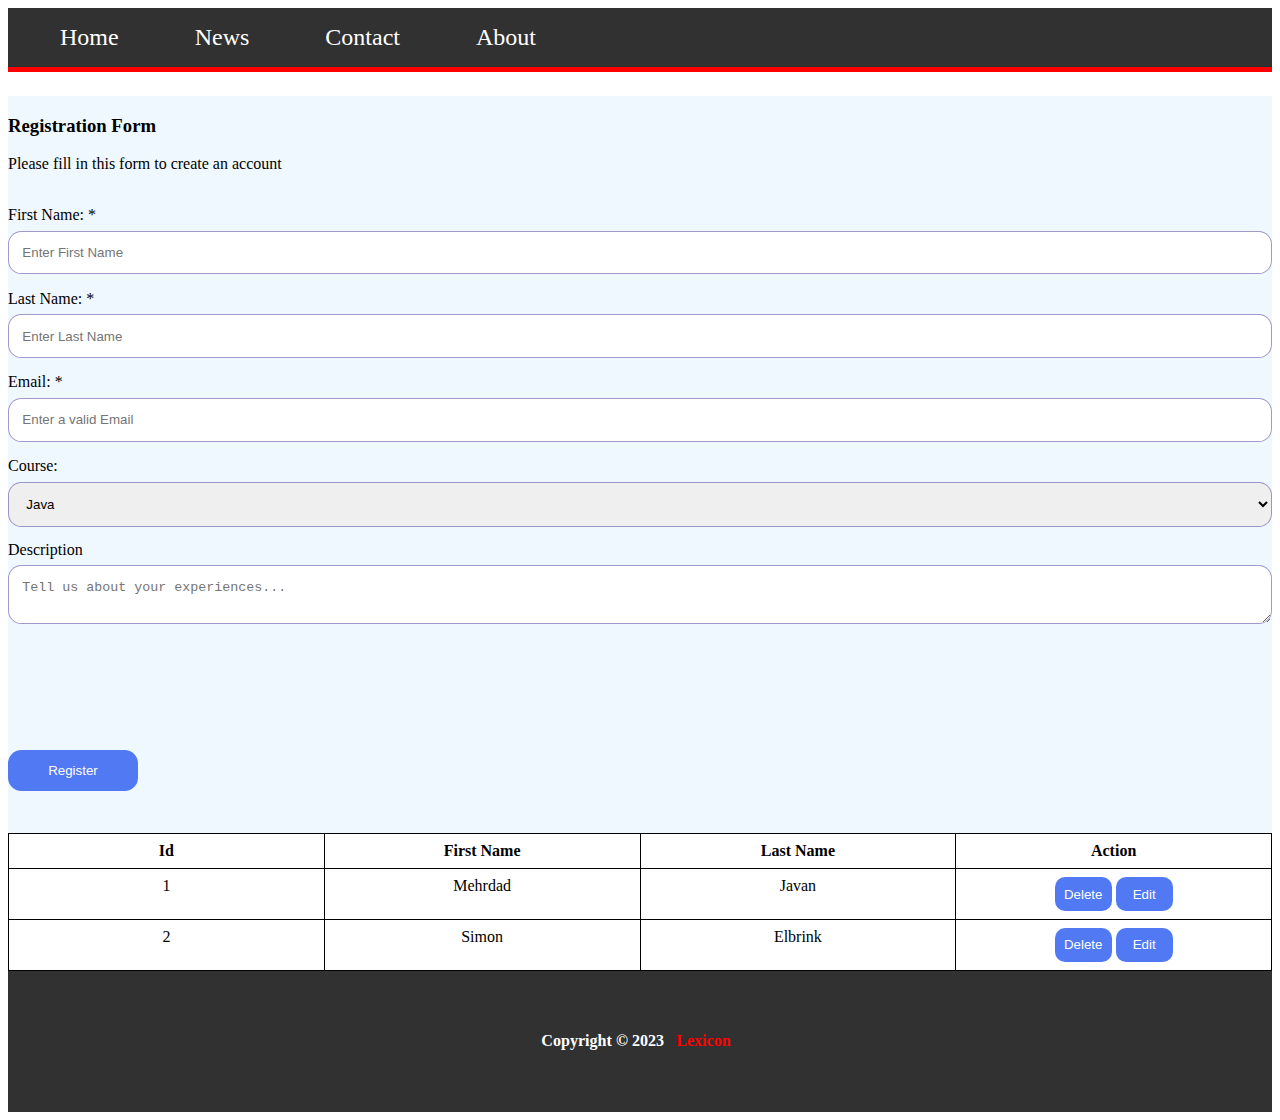
<file: index.html>
<!DOCTYPE html>
<html lang="en">
  <head>
    <meta charset="UTF-8" />
    <meta name="viewport" content="width=device-width, initial-scale=1.0" />
    <title>HTML Examples</title>
    <link href="style.css" rel="stylesheet" />
  </head>

  <body>
    <header class="container">
      <nav>
        <a href="#">Home</a>
        <a href="#">News</a>
        <a href="#">Contact</a>
        <a href="#">About</a>
      </nav>
    </header>

    <div>
      <form class="container2">
        <div class="item form-title">
          <h3>Registration Form</h3>
          <p>Please fill in this form to create an account</p>
        </div>

        <div class="item first-name">
          <label>First Name: *</label>
          <input
            type="text"
            placeholder="Enter First Name"
            id="fn"
            name="firstName"
            required
          />
        </div>

        <div class="last-name">
          <label>Last Name: *</label>
          <input
            type="text"
            placeholder="Enter Last Name"
            id="ln"
            name="lastName"
            required
          />
        </div>

        <div class="item email">
          <label>Email: *</label>
          <input
            type="text"
            placeholder="Enter a valid Email"
            id="email"
            name="email"
            required
          />
        </div>

        <div class="item course">
          <label>Course:</label>
          <select id="course" name="course">
            <option value="1">Java</option>
            <option value="2">C#</option>
            <option value="3">Python</option>
          </select>
        </div>

        <div class="item description">
          <label>Description</label>
          <textarea
            id="desc"
            name="desc"
            placeholder="Tell us about your experiences..."
          ></textarea>
        </div>

        <div class="item button">
          <button type="submit" class="register-btn">Register</button>
        </div>
      </form>
    </div>

    <div class="table-grid">
      <span>
        <strong>Id</strong>
      </span>
      <span>
        <strong>First Name</strong>
      </span>
      <span>
        <strong>Last Name</strong>
      </span>
      <span>
        <strong>Action</strong>
      </span>
      <span>1</span>
      <span>Mehrdad</span>
      <span>Javan</span>
      <span>
        <button type="submit" class="delete-btn">Delete</button>
        <button type="submit" class="edit-btn">Edit</button>
      </span>
      <span>2</span>
      <span>Simon</span>
      <span>Elbrink</span>
      <span>
        <button type="submit" class="delete-btn">Delete</button>
        <button type="submit" class="edit-btn">Edit</button>
      </span>
    </div>

    <footer>
      <h6>Copyright &copy; 2023 <span style="color: red">Lexicon</span></h6>
    </footer>
  </body>
</html>
</file>
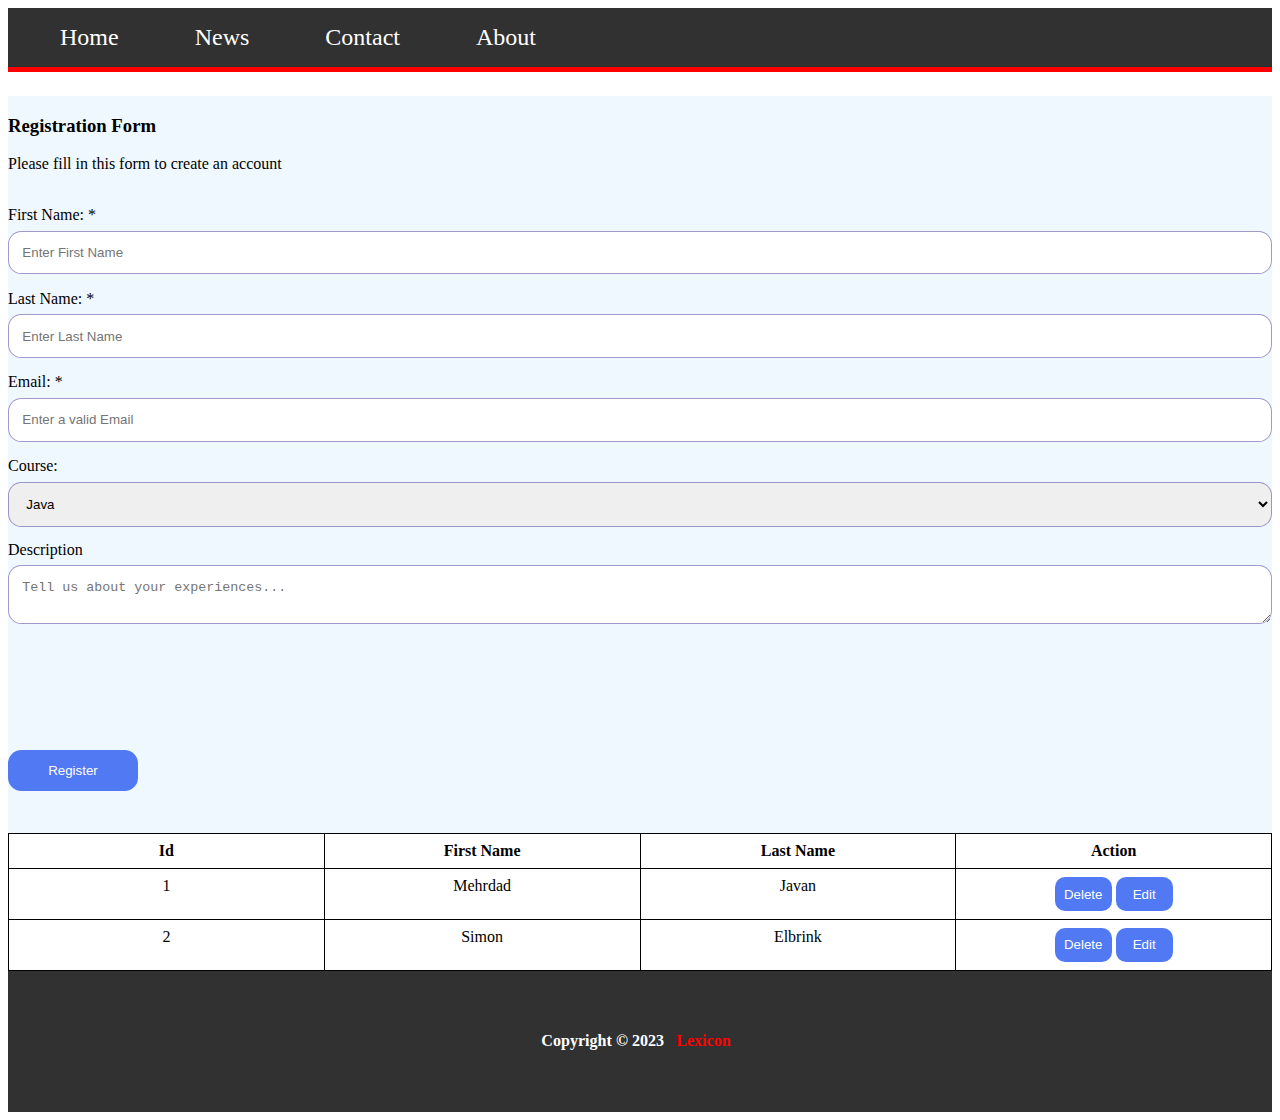
<file: html/index.html>
<!DOCTYPE html>
<html lang="en">
  <head>
    <meta charset="UTF-8" />
    <meta name="viewport" content="width=device-width, initial-scale=1.0" />
    <title>HTML Examples</title>
    <link href="/css/style.css" rel="stylesheet" />

  </head>

  <body>
    <header class="container">
      
      <nav >
        <a href="#">Home</a>
        <a href="#">News</a>
        <a href="#">Contact</a>
        <a href="#">About</a>
      </nav>
      
    </header>
    




   
    <div >
      <form class="container2">
      <div class="item form-title"> 
      
        <h3>Registration Form</h3>
        <p>Please fill in this form to create an account</p>
      </div>

      <div class="item first-name"> 
        <label>First Name: *</label>
          <input
            type="text"
            placeholder="Enter First Name"
            id="fn"
            name="firstName"
            required
          />
      </div>

    <div class="last-name">
        <label>Last Name: *</label>
        <input
          type="text"
          placeholder="Enter Last Name"
          id="ln"
          name="lastName"
          required
        />
        </div>
  
        <div class="item email">
        <label>Email: *</label>
        <input
          type="text"
          placeholder="Enter a valid Email"
          id="email"
          name="email"
          required
        />
      </div>
  
      <div class="item course">
        <label>Course:</label>
        <select id="course" name="course">
          <option value="1">Java</option>
          <option value="2">C#</option>
          <option value="3">Python</option>
        </select>

      </div>

  <div class="item description">
    <label>Description</label>
    <textarea id="desc" name="desc" placeholder="Tell us about your experiences..." ></textarea>
  </div>
  
  <div class="item button">
    <button type="submit" class="register-btn">Register</button>
  </div>
     

</form>
    </div>
     
  







      
    





      <div class="table-grid">
        <span>
          <strong>Id</strong>
        </span>
        <span>
          <strong>First Name</strong>
        </span>
        <span>
          <strong>Last Name</strong>
        </span>
        <span>
          <strong>Action</strong>
        </span>
        <span>1</span>
        <span>Mehrdad</span>
        <span>Javan</span>
        <span>
          <button type="submit" class="delete-btn">Delete</button>
          <button type="submit" class="edit-btn">Edit</button>
        </span>
        <span>2</span>
        <span>Simon</span>
        <span>Elbrink</span>
        <span>
          <button type="submit" class="delete-btn">Delete</button>
          <button type="submit" class="edit-btn">Edit</button>
        </span>
      </div>




    


    <footer>
      <h6>Copyright &copy; 2023 <span style="color: red;">Lexicon</span></h6>
    </footer>
  </body>
</html>
</file>
<file: style.css>
.container {
  display: grid;
  grid-template-rows: 1fr;
  grid-template-columns: 1fr;
  justify-content: center;
}

.container2 {
  display: grid;
  /*   grid-template-rows: 110px 40px 40px 40px 40px 80px 80px; */
  grid-template-rows: 110px repeat(4, 1fr) 2.5fr 1fr;
  grid-template-columns: 1fr;
  justify-content: center;
}

.container2 > div {
  background-color: aliceblue;
}

/*
.first-name {
    grid-row: span 1;
    grid-row: span 1;
}
*/

/*.last-name {
    grid-area: 3 / 1 / 4 / 2;
}
*/

/*
.description {
    grid-row-start: 6;
    grid-row-end: 8;
}
*/

/*
.button {
    grid-row-start: 8;
    grid-row-end: 10;
}
*/

.table-grid {
  display: grid;
  grid-template-columns: repeat(4, 1fr);
  border-top: 1px solid black;
  border-right: 1px solid black;
}
.table-grid > span {
  padding: 8px 4px;
  border-left: 1px solid black;
  border-bottom: 1px solid black;
}

/*
.form-title {
    grid-row-start: 1;
    grid-row-end: 1;
}
*/

.register-btn {
  background-color: rgb(81, 121, 243);
  color: white;
  padding: 1em;

  cursor: pointer;
  border-radius: 1em;
  border: none;

  width: 130px;
}

.register-btn:hover {
  background-color: rgb(93, 200, 93);
}

.delete-btn {
  background-color: rgb(81, 121, 243);
  color: white;
  padding: 0.7em;

  cursor: pointer;
  border-radius: 0.75em;
  border: none;
  width: 57px;
}

.delete-btn:hover {
  background-color: #ff4878;
}

.edit-btn {
  background-color: rgb(81, 121, 243);
  color: white;
  padding: 0.7em;

  cursor: pointer;
  border-radius: 0.75em;
  border: none;

  width: 57px;
}

.edit-btn:hover {
  background-color: #ffc954;
}

footer {
  background-color: rgb(49, 49, 49);
  padding: 1em;
  color: white;

  text-align: center;

  font-size: 1.5em;
}

nav {
  float: left;
  margin: 0 0 1.5em 0;
  background-color: rgb(49, 49, 49);
  border-bottom: 5px solid red;
  padding: 1em;
}

a {
  color: white;
  padding: 1.5em;
  text-align: center;
  font-size: 1.5em;

  text-decoration: none;
}

a:hover {
  background-color: rgb(240, 248, 255);
  color: black;
}

input,
select,
textarea {
  padding: 1em;
  border-radius: 1em;
  border: 1px solid rgba(126, 113, 184, 0.727);
  width: 100%;
  margin-top: 0.5em;
  margin-bottom: 1em;
  box-sizing: border-box;
}

strong {
  text-align: center;
  color: black;
}

span {
  padding: 0.5em;
  text-align: center;

  color: black;
}
</file>
<file: css/style.css>
.container {
    display: grid;
    grid-template-rows: 1fr;
    grid-template-columns: 1fr;
    justify-content: center;

}

.container2 {
    display: grid;
 /*   grid-template-rows: 110px 40px 40px 40px 40px 80px 80px; */
    grid-template-rows: 110px repeat(4, 1fr) 2.5fr 1fr;
    grid-template-columns: 1fr;
    justify-content: center;

}

.container2 > div {
    background-color: aliceblue;
}



/*
.first-name {
    grid-row: span 1;
    grid-row: span 1;
}
*/

/*.last-name {
    grid-area: 3 / 1 / 4 / 2;
}
*/

/*
.description {
    grid-row-start: 6;
    grid-row-end: 8;
}
*/

/*
.button {
    grid-row-start: 8;
    grid-row-end: 10;
}
*/

.table-grid {
    display: grid;
    grid-template-columns: repeat(4, 1fr);
    border-top: 1px solid black;
    border-right: 1px solid black;
}
.table-grid > span {
    padding: 8px 4px;
    border-left: 1px solid black;
    border-bottom: 1px solid black;
}


/*
.form-title {
    grid-row-start: 1;
    grid-row-end: 1;
}
*/


.register-btn {
    background-color: rgb(81, 121, 243);
    color: white;
    padding: 1em;

    cursor: pointer;
    border-radius: 1em;
    border: none;

    width: 130px;

  }
  
  .register-btn:hover {
    background-color: rgb(93, 200, 93);
  }




  .delete-btn {
    background-color: rgb(81, 121, 243);
    color: white;
    padding: .7em;

    cursor: pointer;
    border-radius: .75em;
    border: none;
    width: 57px;


  }
  
  .delete-btn:hover {
    background-color: #ff4878;
  }

  .edit-btn {
    background-color: rgb(81, 121, 243);
    color: white;
    padding: .7em;

    cursor: pointer;
    border-radius: .75em;
    border: none;

    width: 57px;

  }
  
  .edit-btn:hover {
    background-color: #ffc954;
  }

  footer {
    background-color: rgb(49, 49, 49);
    padding: 1em;
    color: white;

    text-align: center;

    font-size: 1.5em;

  }

  nav {
    float: left;
    margin: 0 0 1.5em 0;
    background-color: rgb(49, 49, 49);
    border-bottom: 5px solid red;
    padding: 1em;
  }

  a {
    color: white;
    padding: 1.5em;
    text-align: center;
    font-size: 1.5em;

    text-decoration: none;
  }

  a:hover {
    background-color: rgb(240, 248, 255);
    color: black;

  }


  input, select, textarea {
    padding: 1em;
    border-radius: 1em;
    border: 1px solid rgba(126, 113, 184, 0.727);
    width: 100%;
    margin-top: 0.5em;
    margin-bottom: 1em;
    box-sizing: border-box;
  }


  strong {
    text-align: center;
    color: black;
  }

  span {
    padding: 0.5em;
    text-align: center;

    color: black;
  }
</file>
